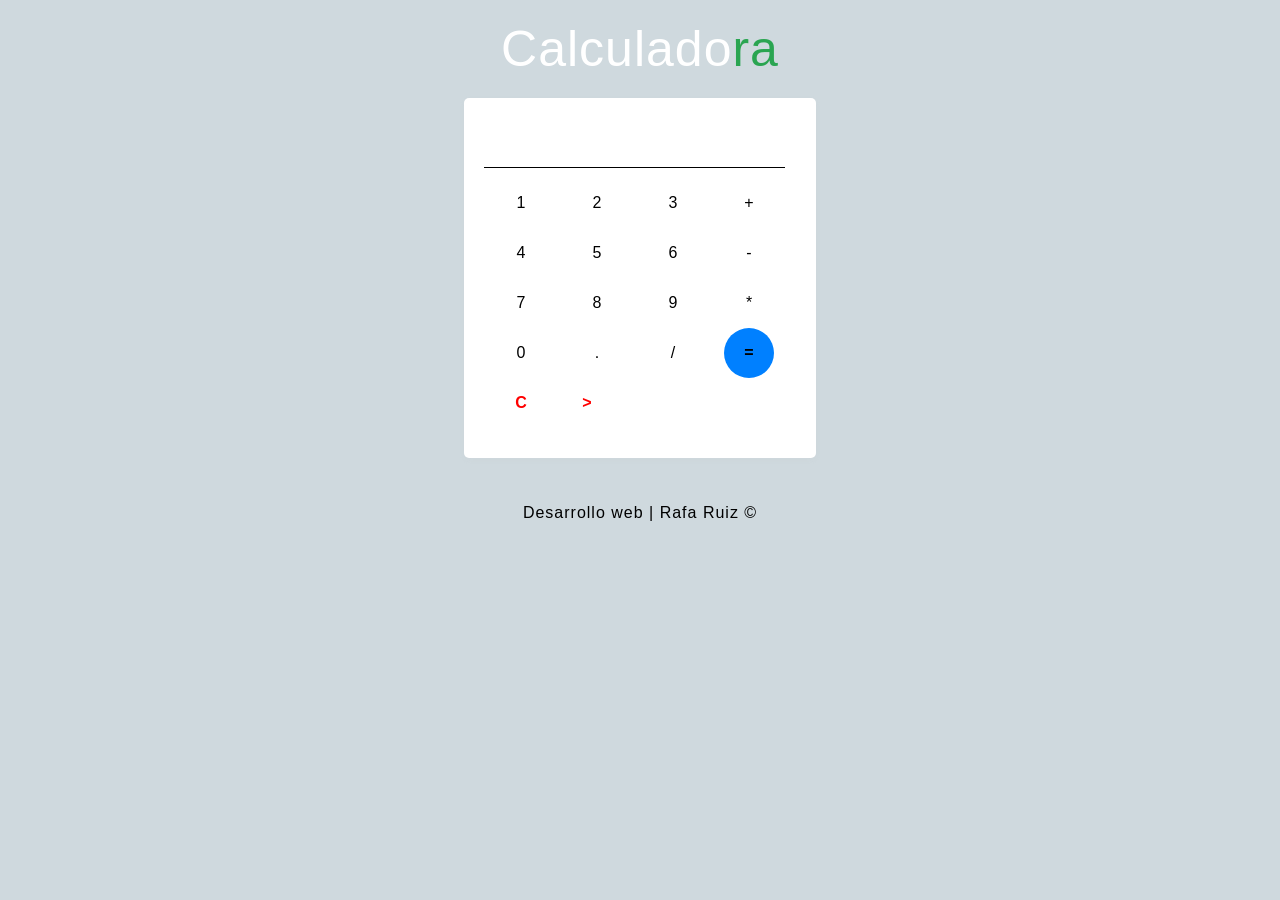
<file: index.html>
<!DOCTYPE html>
<html lang="en">

<head>
  <meta charset="UTF-8">
  <meta name="viewport" content="width=, initial-scale=1.0">
  <link rel="stylesheet" href="styles.css">
  <link rel="shortcut icon" href="imagenes/calculadora.png" type="image/x-icon">
  <title>Calculadora</title>

</head>

<body>
  <h1>Calculado<span>ra</span></h1>

  <div class="calculadora">

  <input type="text" id="pantalla"  readonly>
  <br>
  <input type="button" value="1" onclick="agregar('1')">
  <input type="button" value="2" onclick="agregar('2')">
  <input type="button" value="3" onclick="agregar('3')">
  <input type="button" value="+" onclick="agregar('+')">
  <br>
  <input type="button" value="4" onclick="agregar('4')">
  <input type="button" value="5" onclick="agregar('5')">
  <input type="button" value="6" onclick="agregar('6')">
  <input type="button" value="-" onclick="agregar('-')">
  <br>
  <input type="button" value="7" onclick="agregar('7')">
  <input type="button" value="8" onclick="agregar('8')">
  <input type="button" value="9" onclick="agregar('9')">
  <input type="button" value="*" onclick="agregar('*')">
  <br>
  <input type="button" value="0" onclick="agregar('0')">
  <input type="button" value="." onclick="agregar('.')">
  <input type="button" value="/" onclick="agregar('/')">
  <input type="button" value="=" onclick="calcular()">
  <input  type="button" value="C" onclick="limpiar()">
  <input  type="button" value=">" onclick="borrar()">
  </div>
  <script src="script.js"></script>
</body>

<footer>
 <p> Desarrollo web | Rafa Ruiz &copy</p> 
</footer>

</html>
</file>
<file: styles.css>
body {


    background-color: rgb(207, 217, 222);
}

h1 {
    
    margin-bottom: 10px;
    text-align: center;
    letter-spacing: 1px;

    color: white;
    margin: 20px;
    font-size: 50px;
    font-family: Impact, Haettenschweiler, 'Arial Narrow Bold', sans-serif;
    font-weight: 100;
}

h1 span {
    color: rgb(42, 165, 81);
}

.calculadora {

    width: 312px;
    height: 320px;
    margin: 0 auto;
    background-color: #fff;
    padding: 20px;
    border-radius: 5px;
    box-shadow: 0 2px 5px rgba(194, 194, 194, 0.1);


}

#pantalla {
    width: 90%;
    color: black;
    padding: 10px;
    font-size: 25px;
    margin-bottom: 10px;
    text-align: right;
    border: none;
    border-bottom: 1px solid black ;
    outline: none;
   
  }

input[type="button"] {
margin-left: 12px;
margin-right: 10px;
    width: 50px;
    height: 50px;
    font-size: 16px;
    border: none;
    background-color: white;
    cursor: pointer;
    
}

input[type="button"]:hover {
    background-color: #595858;
    border-radius: 50%;
    color: white;
}

input[type="button"]:last-child {
    margin-right: 0;
    color: red;
    font-weight: bold;
    
}

input[type="button"]:last-child:hover {
    background-color: red;
    border-radius: 50%;
    color: white;
    
}

input[type="button"]:nth-child(22):hover {
    background-color: red;
    border-radius: 50%;
    color: white;
    
}
input[type="button"]:nth-child(22) {
    margin-right: 0;
    color: red;
    font-weight: bold;
    
}

input[type="button"]:nth-child(21) {
    color: black;
    border-radius: 50%;
    background-color: rgb(0, 128, 255);
    font-weight: bold;
  }


footer p{
    text-align: center;
    color: black;
    font-family: Impact, Haettenschweiler, 'Arial Narrow Bold', sans-serif;
    letter-spacing: 1px;
    padding-top: 30px;
}
</file>
